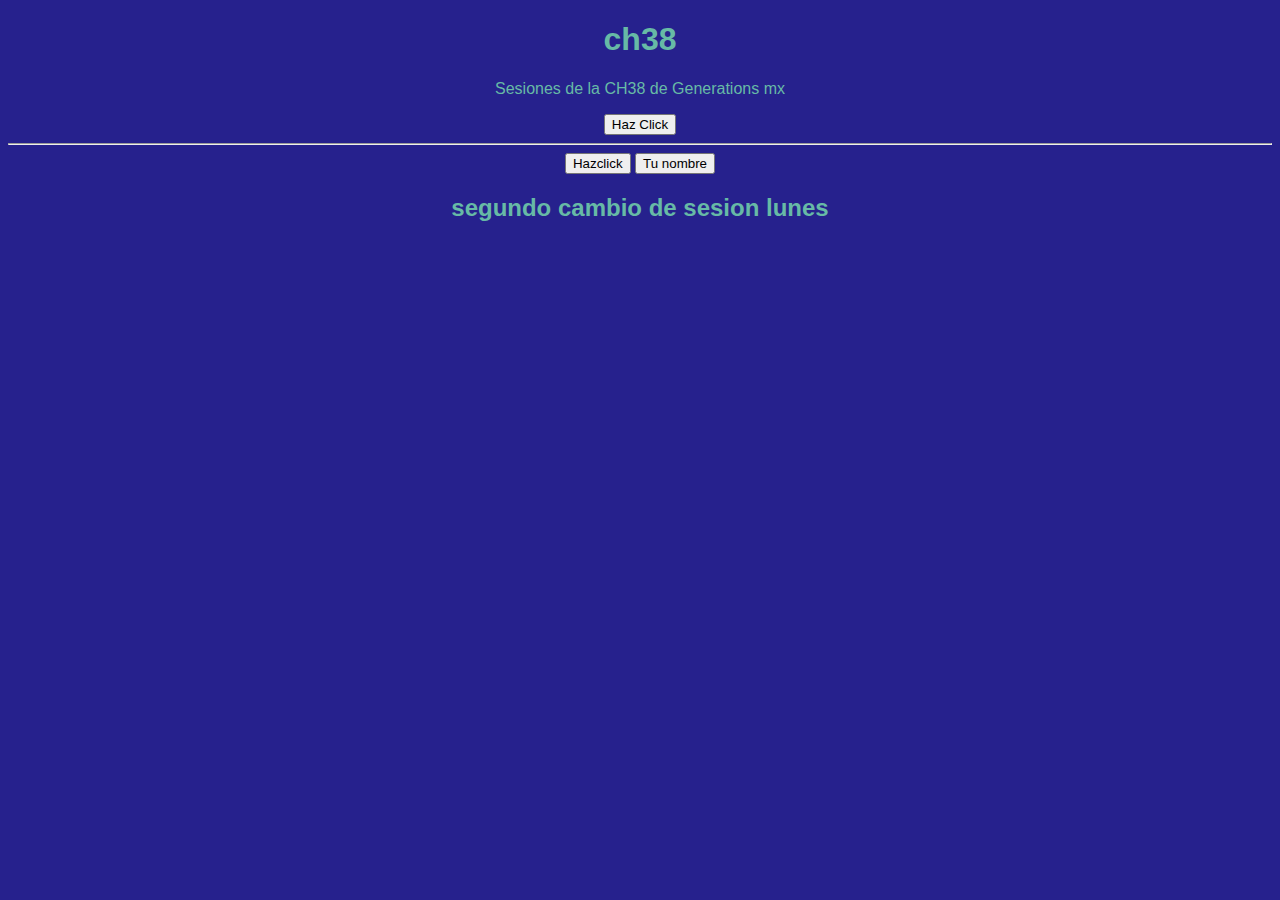
<file: index.html>
<!DOCTYPE html>
<html lang="es">

<head>
    <meta charset="UTF-8">
    <meta name="viewport" content="width=device-width, initial-scale=1.0">
    <link rel="stylesheet" href="style.css">
    <title>Document</title>
</head>

<body>
    <main>
        <h1>ch38</h1>
        <p>Sesiones de la CH38 de Generations mx</p>
        <button> Haz Click </button>
        <hr>
        <button onclick="enviarSaludo()">Hazclick</button>
        <button onclick="enviarSaludoAPersona()"> Tu nombre </button>
        <h2> segundo cambio de  sesion lunes </h2>
    </main>
    <footer>

    </footer>

    <script src="./script.js"></script>
</body>

</html>
</file>
<file: style.css>
/* Hoja de estilo personalizado */
/* CSS CASCADING STYLE SHEET */

/* selector de etiqueta */ 
body {
    background-color: #26218D;
    color: #67BAA6;
    font-family: Arial, Helvetica, sans-serif;
}

main{
    text-align: center;
}
</file>
